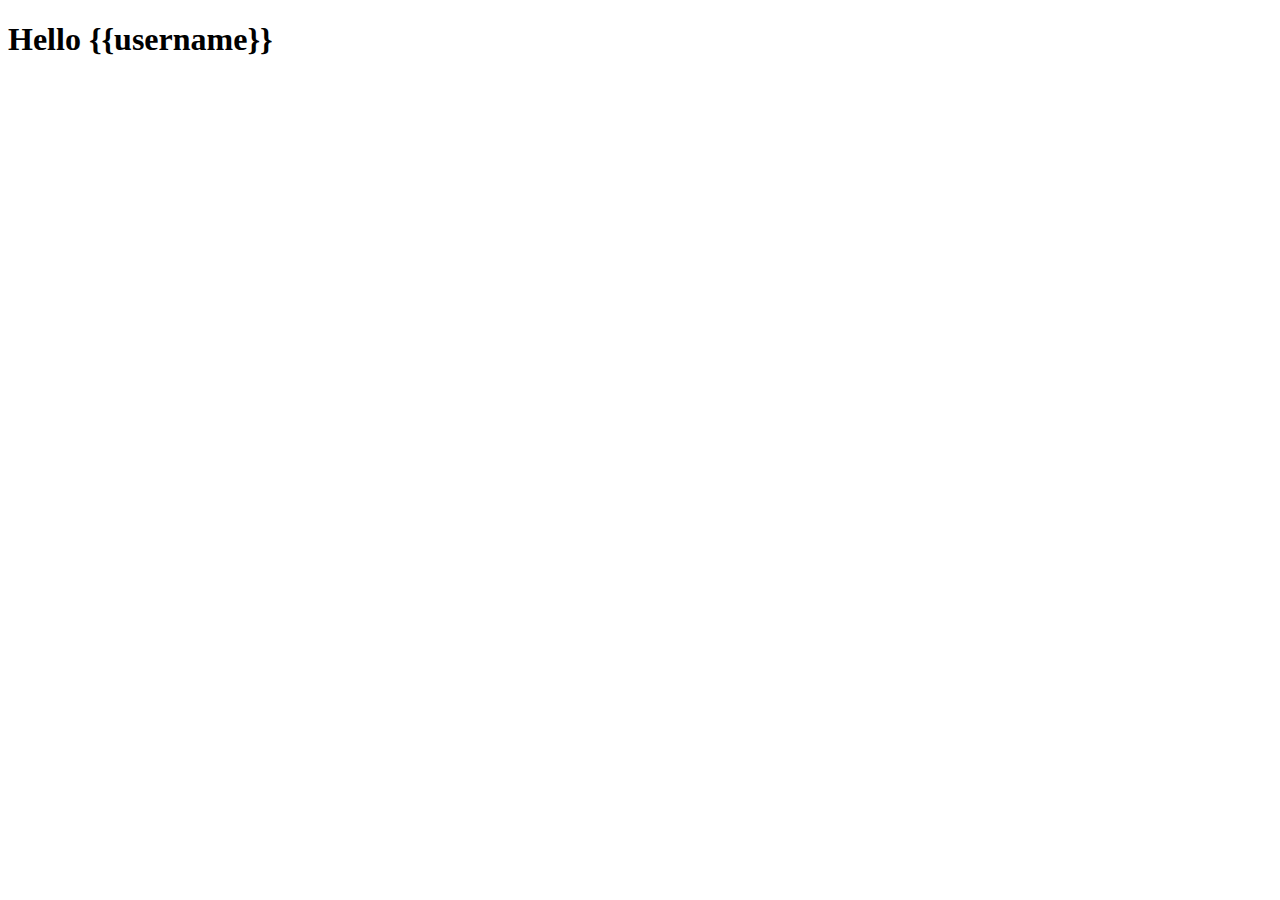
<file: src/templates/index2.html>
<!DOCTYPE html>
<html lang="en">
<head>
    <meta charset="UTF-8">
    <meta name="viewport" content="width=device-width, initial-scale=1.0">
    <meta http-equiv="X-UA-Compatible" content="ie=edge">
    <title>Hello World</title>
</head>
<body>
    <h1>Hello {{username}}</h1>
</body>
</html>
</file>
